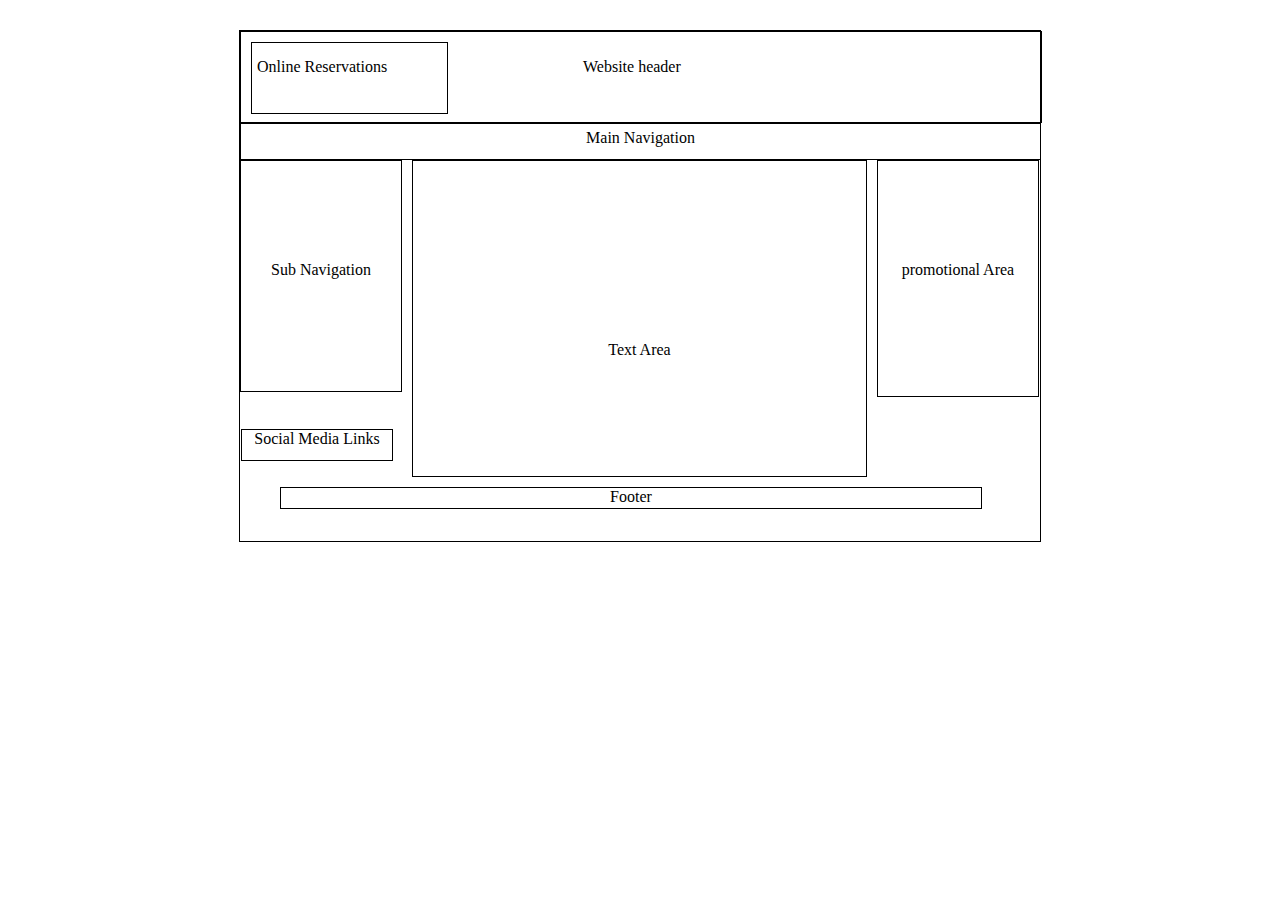
<file: index.html>
<!DOCTYPE html>
<html>
   <head>
       <title>1-ci tapsiriq</title>
       <link rel="stylesheet" type="text/css" href="index.css">
   </head>
   <body>
   <div class="sehife">
            <div class="shah">
                    <div class="online"> 
					Online Reservations
					</div>
					<div class="web">
					<p> Website header</p>
					</div>
			</div>
					<div class= "main">
					Main Navigation
					</div>
				
				  <div class="sub">
				     Sub Navigation
					 <div class="soc">
				  Social Media Links
				  </div>
				  </div>
				  <div class="text">
				   Text Area
				  </div>
				  <div class="prom">
				  promotional Area
				  </div>
				  
				  <div class="fot">
				  Footer
				  </div>
				  
				  
   
  
  </div>   
   
   </body>
   </html>
</file>
<file: index.css>
.sehife{
	width:800px; height:510px; margin:30px auto; 
	border:0.5px solid black;
}
.shah{
width:800px; height:90px; 	border:0.5px solid black;  
}
.online{
	width:190px; height:55px; border: 1px solid black; text-align:left;
	margin: 10px 0 0 10px;padding:15px 0 0 5px; float:left;
	margin: 10px 0 0 10px;padding:15px 0 0 5px; float:left;
}
.web{
	text-align:center;   float:left; margin:10px 0 0 135px;
	
}
.main{
	width:799px; height:30px;border: 1px solid black;text-align:center; padding:5px 0 0 0;
}
.sub{
	width:160px; height:130px; border: 1px solid black;text-align:center;
       padding:100px 0 0 0; float:left
	}
	.text{
		width:453px; height:135px; border: 1px solid black;text-align:center;
       padding:180px 0 0 0;float:left; margin: 0 0 0 10px;
	}
	.prom{
		width:160px; height:135px; border: 1px solid black;text-align:center;
       padding:100px 0 0 0;float:left; margin: 0 0 0 10px;
	}
	.soc{
		width:150px;height:30px; border: 1px solid black; float:left; margin-top:150px;
		
		
	}
	.fot{
		width:700px; height:20px;border: 1px solid black;text-align:center;
		float:left;margin:10px 40px;;
	}
</file>
